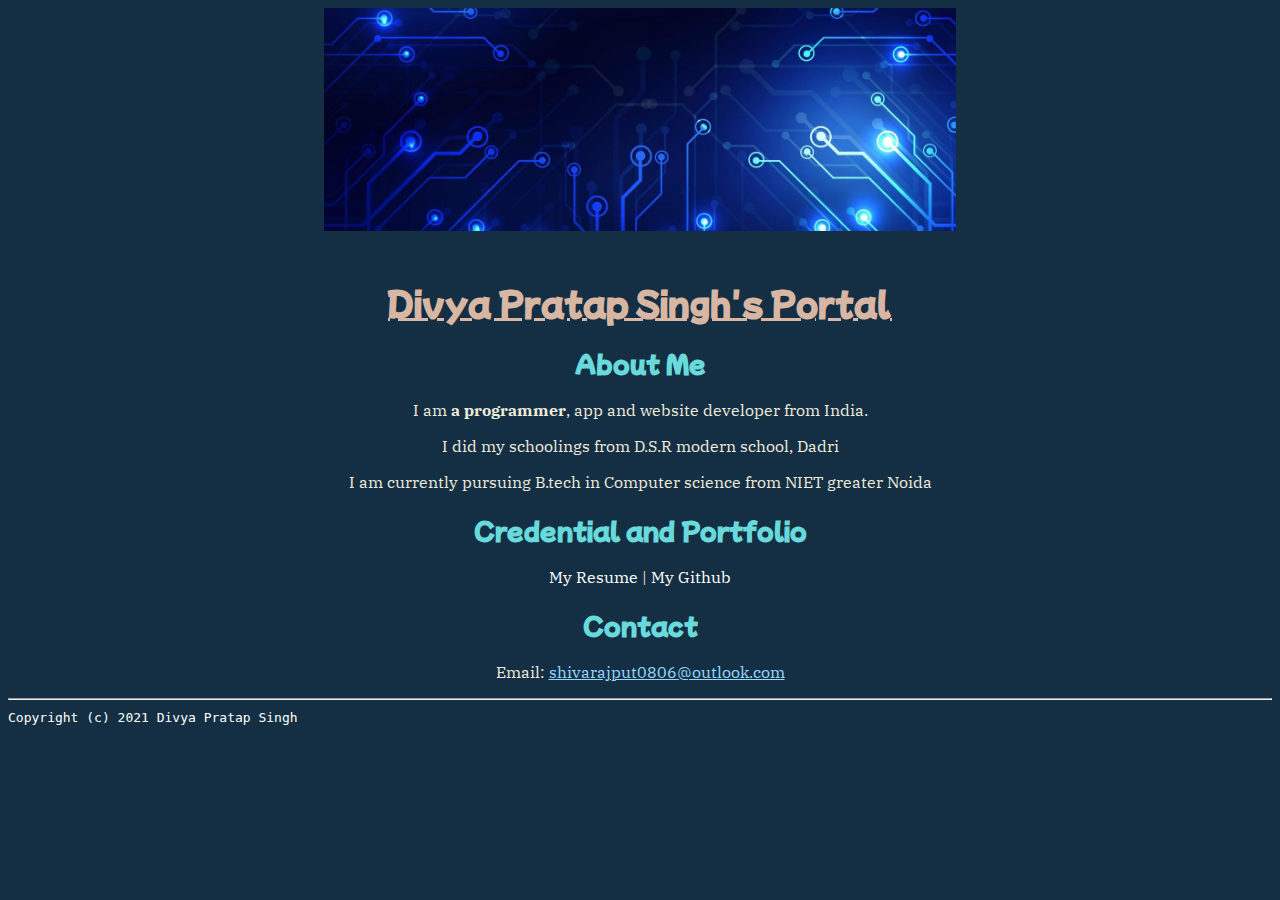
<file: index.html>
<!DOCTYPE html>
<html lang="en" dir="ltr">
  <header>
    <meta charset="utf-8">
    <meta name="description" content="My Website which includes my works who i am and the link to my portfolio and github where you can find out more about me">
    <meta name="robots" content="noindex, nofollow">
    <meta name="viewport" content="width=device-width, initial-scale=1.0">
    <meta name="keywords" content="Resume, github,portfolio">
    <meta name="author" content="Divya pratap singh">
    <title>Divya Pratap Singh's Portal</title>
    <link rel="shortcut icon" href="/images/favicon.ico" type="image/x-icon">  
    <link rel="stylesheet" href="/css/old_style.css">
    <link rel="preconnect" href="https://fonts.googleapis.com">
<link rel="preconnect" href="https://fonts.gstatic.com" crossorigin>
<link href="https://fonts.googleapis.com/css2?family=IBM+Plex+Serif:wght@500&family=Mochiy+Pop+P+One&family=Varela+Round&display=swap" rel="stylesheet">
  </header>
  <body>
    <img src="images/banner.jpg" class="banner-img" alt="banner-img" width="75%">
    <h1 style="text-align: center">Divya Pratap Singh's Portal</h1>
    <h2 style="text-align: center">About Me</h2>
    <p style="text-align: center">I am <b>a programmer</b>, app and website developer from India.</p>
    <p style="text-align: center">I did my schoolings from D.S.R modern school, Dadri</p>
    <p style="text-align: center">I am currently pursuing B.tech in Computer science from NIET greater Noida</p>
    <h2 style="text-align: center">
      Credential and Portfolio
    </h2>
    <p style="text-align: center"><a href="resume.html" class="resume-link">My Resume</a> |<a href="https://github.com/Divyapratap-369" class="github-link"> My Github</a></p>
    <h2 style="text-align: center">Contact</h2>

    <p style="text-align: center">Email: <a href="mailto:shivarajput0806@outlook.com?subject=feedback" class="email">shivarajput0806@outlook.com</a></p>
  </body>

  <footer>
  <hr>
  <code class="footer">Copyright (c) 2021 Divya Pratap Singh</code>
  </footer>
</html>
</file>
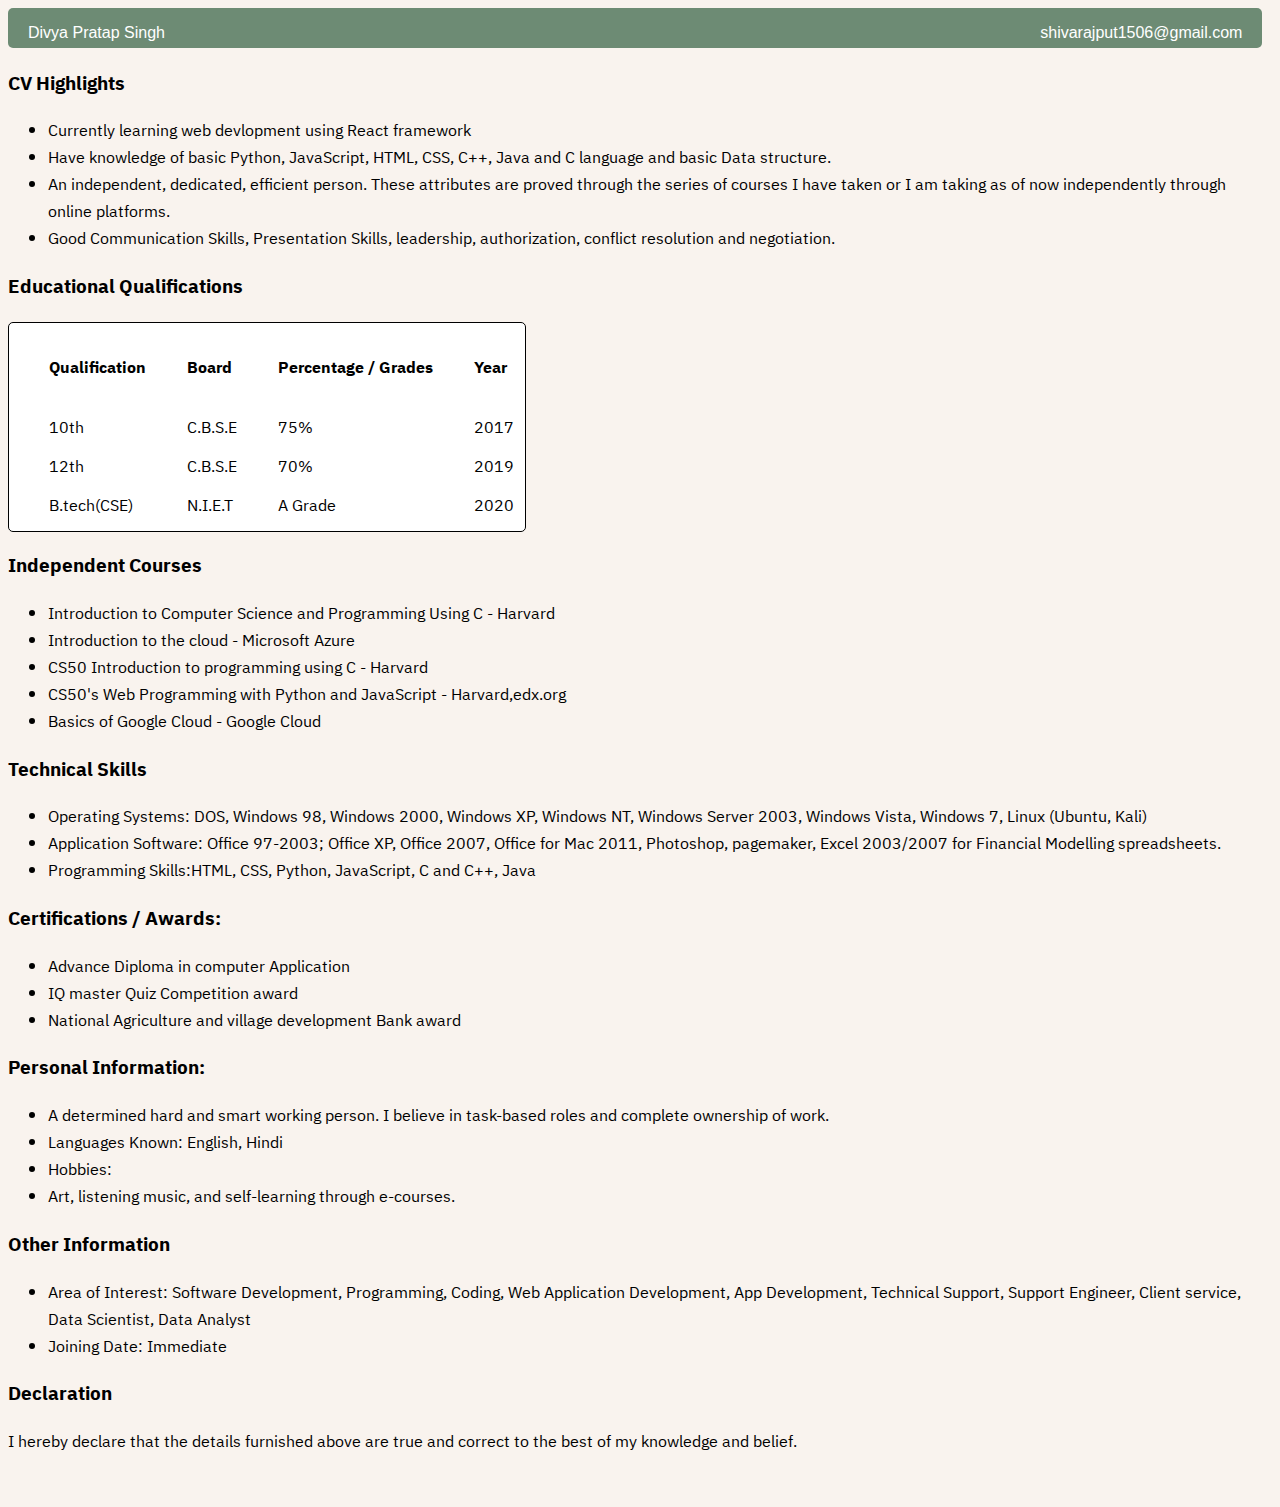
<file: resume.html>
<!DOCTYPE html>
<html lang="en" dir="ltr">
  <head>
    <meta charset="utf-8">
    <title>Resume</title>
  </head>
  <link rel="stylesheet" href="/css/style.css">
  <link rel="preconnect" href="https://fonts.googleapis.com">
<link rel="preconnect" href="https://fonts.gstatic.com" crossorigin>
<link href="https://fonts.googleapis.com/css2?family=Dosis:wght@300&family=IBM+Plex+Sans+Thai+Looped:wght@300&display=swap" rel="stylesheet">
  <body>
    <!-- header -->
    <div id="header">
    <p id="name">Divya Pratap Singh</p>
    <p id="email"><a href="mailto:shivarajput1506@gmail.com?subject=feedback" class="mail">shivarajput1506@gmail.com</a></p>
    </div>

    <div class="left">&nbsp;</div>
    <div class="right">
    <h3>CV Highlights</h3>
    <ul>
    <li>Currently learning web devlopment using React framework</li>
    <li>Have knowledge of basic Python, JavaScript, HTML, CSS, C++, Java and C language and basic Data structure.</li>
    <li>An independent, dedicated, efficient person. These attributes are proved through the series of courses I have taken or I am taking as of now independently through online platforms.</li>
    <li>Good Communication Skills, Presentation Skills, leadership, authorization, conflict resolution and negotiation.</li>
    </ul>
    <h3>Educational Qualifications</h3>
    <table id="table">
    <tbody>
    <tr id="heading" class="tablerow">
    <td class="tablerow"><h4>Qualification<h4></td>
    <td class="tablerow"><h4>Board</h4></td>
    <td class="tablerow"><h4>Percentage / Grades</h4></td>
    <td class="tablerow"><h4>Year</h4></td>
    </tr>
    <tr class="tablerow">
    <td class="tablerow">10th</td>
    <td class="tablerow">C.B.S.E</td>
    <td class="tablerow">75%</td>
    <td class="tablerow">2017</td>
    </tr>
    <tr class="tablerow">
    <td class="tablerow">12th</td>
    <td class="tablerow">C.B.S.E</td>
    <td class="tablerow">70%</td>
    <td class="tablerow">2019</td>
    </tr>
    <tr class="tablerow">
    <td class="tablerow">B.tech(CSE)</td>
    <td class="tablerow">N.I.E.T</td>
    <td class="tablerow">A Grade</td>
    <td class="tablerow">2020</td>
    </tr>
    </tbody>
    </table>
    <h3>Independent Courses</h3>
    <ul>
    <li><span id="course-name">Introduction to Computer Science and Programming Using C</span> - Harvard</li>
    <li><span id="course-name">Introduction to the cloud</span> - Microsoft Azure</li>
    <li><span id="course-name">CS50 Introduction to programming using C</span> - Harvard </li>
    <li><span id="course-name">CS50's Web Programming with Python and JavaScript</span> - Harvard,edx.org</li>
    <li><span id="course-name">Basics of Google Cloud</span> - Google Cloud</li>
    </ul>
    <h3>Technical Skills</h3>
    <ul>
    <li><span id="course-name">Operating Systems:</span> DOS, Windows 98, Windows 2000, Windows XP, Windows NT, Windows Server 2003, Windows Vista, Windows 7, Linux (Ubuntu, Kali)</li>
    <li><span id="course-name">Application Software:</span> Office 97-2003; Office XP, Office 2007, Office for Mac 2011, Photoshop, pagemaker, Excel 2003/2007 for Financial Modelling spreadsheets.</li>
    <li><span id="course-name">Programming Skills:</span>HTML, CSS, Python, JavaScript, C and C++, Java</li>
    </ul>
    <h3>Certifications / Awards:</h3>
    <ul>
    <li>Advance Diploma in computer Application</li>
    <li>IQ master Quiz Competition award</li>
    <li>National Agriculture and village development Bank award</li>
    </ul>
    <h3>Personal Information:</h3>
    <ul>
    <li>A determined hard and smart working person. I believe in task-based roles and complete ownership of work.</li>
    <li><span id="course-name">Languages Known: </span>English, Hindi</li>
    <li>Hobbies:</li>
    <li>Art, listening music, and self-learning through e-courses.</li>
    </ul>
    <h3>Other Information</h3>
    <ul>
    <li><span id="course-name">Area of Interest: </span>Software Development, Programming, Coding, Web Application Development, App Development, Technical Support, Support Engineer, Client service, Data Scientist, Data Analyst</li>
    <li><span id="course-name">Joining Date:</span> Immediate</li>
    </ul>
    <h3>Declaration</h3>
    <p>I hereby declare that the details furnished above are true and correct to the best of my knowledge and belief.</p>
    </div>
    <div id="footer">&nbsp;</div>
  </body>
</html>
</file>
<file: css/old_style.css>
a{
  text-decoration: none;
  color : white;
  }
a:hover{
  text-decoration: none;
}
body{
  background-color: #142F43;
}
.banner-img{
display: block;
margin-left: auto;
margin-right: auto;
width: 50%;
}
.email{
  text-decoration: underline;
  color:#94DAFF;
}
.footer{
  margin-top: 2rem;
  margin-bottom: 2rem;
  color: white;
  }
  h1{
  color:#D8B6A4;
  font-family: 'Mochiy Pop P One', sans-serif;
  margin-bottom: 0.5rem;
  margin-top: 3rem;
  text-decoration: underline;
}
.heading-1{
  text-align: center;
}
h2{
    color: #69DADB;
    font-family: 'Mochiy Pop P One', sans-serif;
}
h3{
  margin-bottom: 0;
  margin-top: 2rem;
}
h4{
  margin-bottom: 1rem;
  margin-top: 0.5rem;
}
.linkedin{
  text-decoration: underline;
  color: #94DAFF;
}
p{
  color:#EEEBDD;
  font-family: 'IBM Plex Serif', serif;
}
.resume-link:hover{
  color:#9D84B7;
}
.github-link:hover{
  color:#9D84B7;
</file>
<file: css/style.css>
body{
  background-color: #F9F3EE;
  font-family: 'Dosis', sans-serif;
  font-family: 'IBM Plex Sans Thai Looped', sans-serif;
}
div
{
border-radius: 5px;
}
#header
{
position: fixed;
z-index: 1;
height:40px;
width: 98%;
background-color: #6D8B74;
margin-bottom: 10px
}
#name {
float:left;
margin-left: 20px;
padding-bottom: 10px;
font-size: 16px;
font-family: Verdana, sans-serif;
color: #ffffff;
}

.mail{
  color: white;
  text-decoration: none;
}
#email{
float:right;
margin-right: 20px;
padding-bottom: 10px;
font-size: 16px;
font-family: Verdana, sans-serif;
color: #ffffff;
}
#email:hover{
  color: white;
  text-decoration: underline;
}
#contact
{
margin-left:45%;
padding-bottom: 10px;
font-size: 16px;
font-family: Verdana, sans-serif;
color: #ffffff;
}
#table{
  border: 1px solid black;
  border-radius: 5px;
  border-spacing: 10px;
  background-color: white;
}
.tablerow{
  padding-left:  30px;
}
.left
{
font-weight: bold;
padding-top: 15px;
padding-left:15px;
h3
{
float: left;
margin-top: 50px;
}
@media screen and (min-width: 720px) {
#table{
    width: 100%;
}
}
</file>
